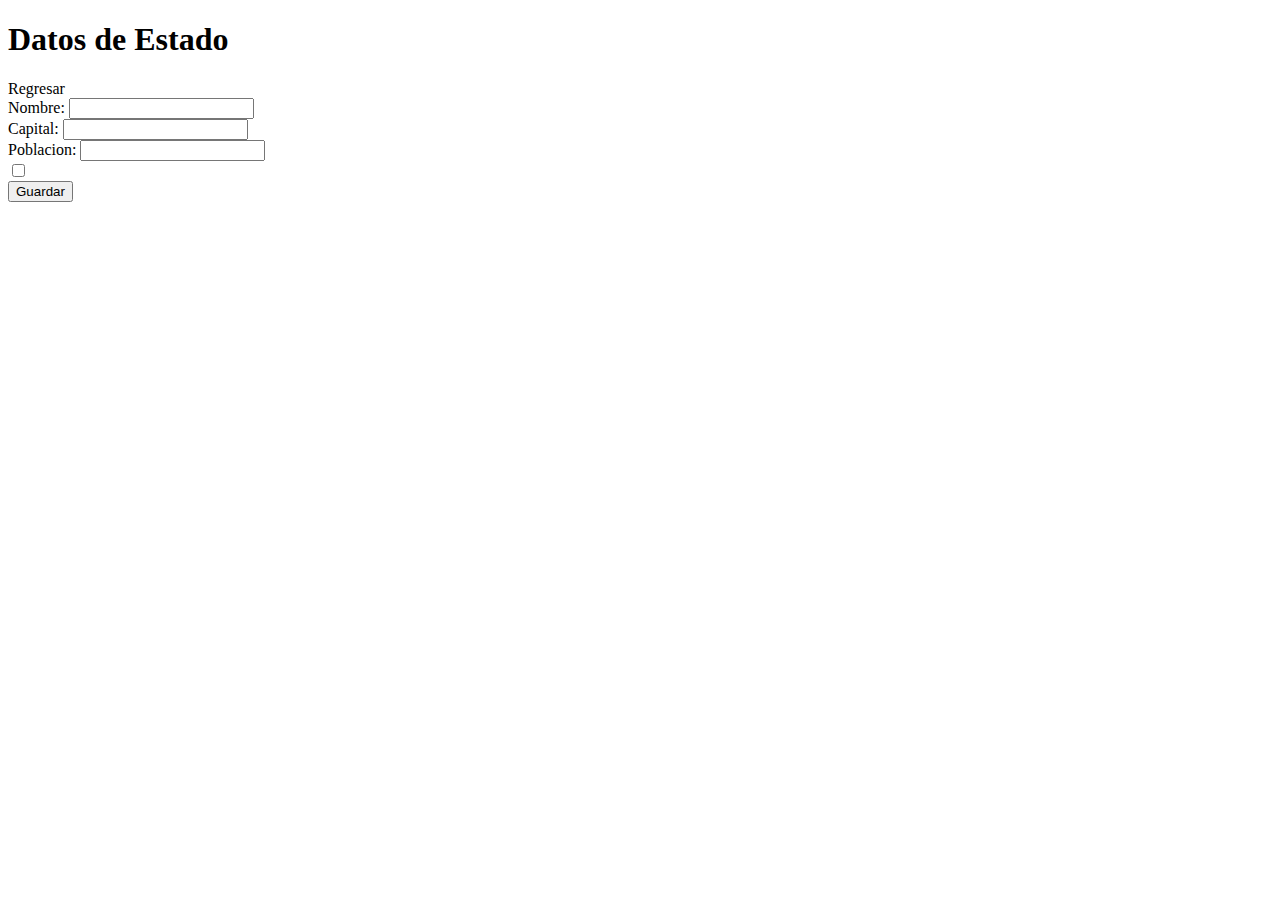
<file: src/main/resources/templates/modificarEstado.html>
<!DOCTYPE html>
<html xmlns:th="http://www.thymeleaf.org"
      xmlsn="http://www.w3.org/1999/xhtml">
    <head>
        <title>Edit</title>
        <meta charset="UTF-8">
        <meta name="viewport" content="width=device-width, initial-scale=1.0">
    </head>
    <body>
        <section>
            <h1>Datos de Estado</h1>
            <a th:href="@{/}">Regresar</a>
            
            <form th:action="@{/guardarEstado}"
                  method="post"
                  th:object="${estado}">
                <input type="hidden" name="idEstado" th:field="*{idEstado}"/>
                <label for="nombre">Nombre:</label>
                <input type="text" name="nombre" th:field="*{nombre}"/>
                <br/>
                
                <label for="capital">Capital:</label>
                <input type="text" name="capital" th:field="*{capital}"/>
                <br/>
                
                <label for="poblacion">Poblacion:</label>
                <input type="number" name="poblacion" th:field="*{poblacion}"/>
                <br/>
                
                <input type="checkbox" th:checked="${estado.poseeCostas}"
                       th:field="*{poseeCostas}"/>
                <br/>
                <input type="submit" name="guardar" value="Guardar"/>
            </form>
        </section>
    </body>
</html>
</file>
